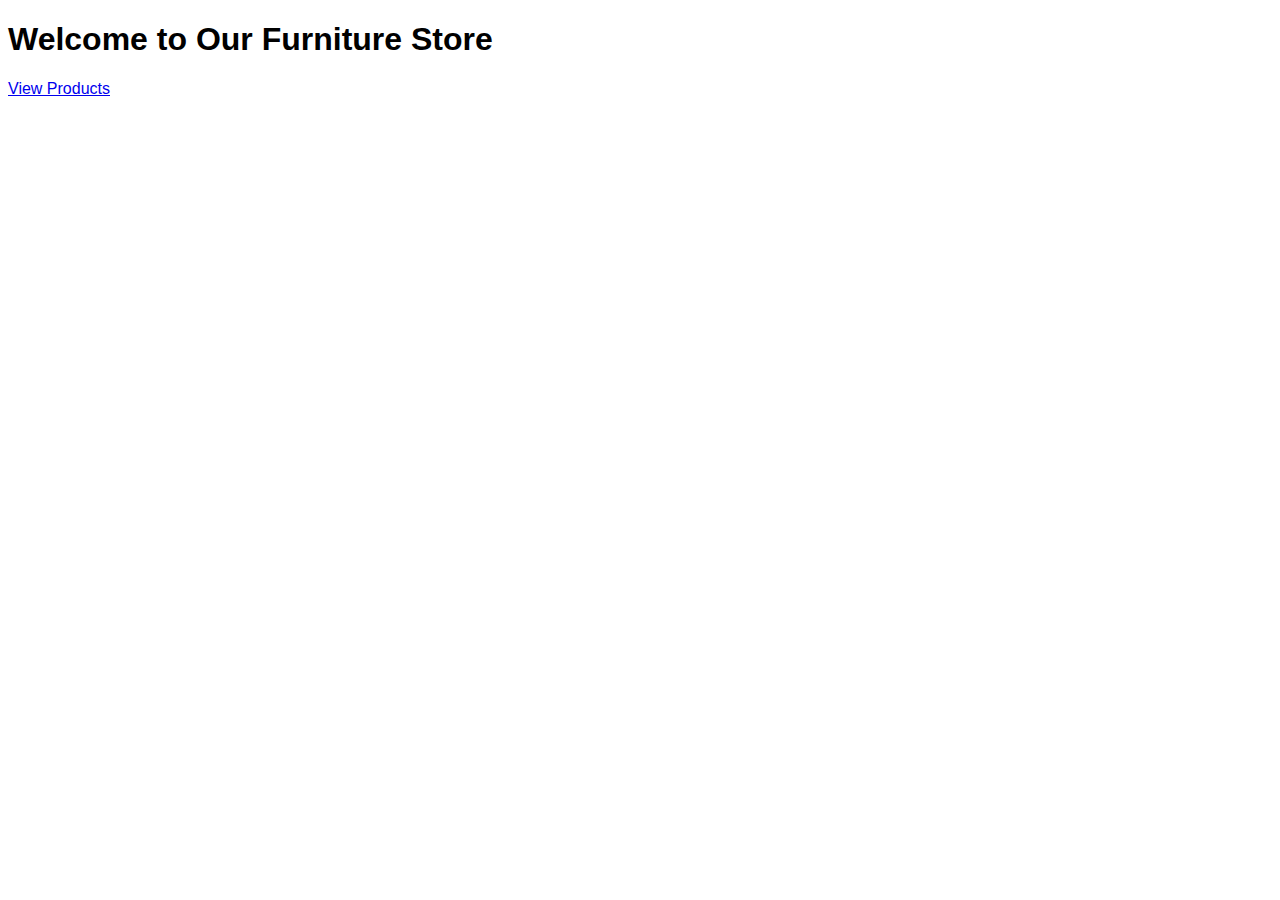
<file: index.html>
<!DOCTYPE html>
<html>
<head>
  <title>Furniture Retail</title>
  <link rel='stylesheet' href='css/styles.css'>
</head>
<body>
  <h1>Welcome to Our Furniture Store</h1>
  <a href='products.html'>View Products</a>
</body>
</html>
</file>
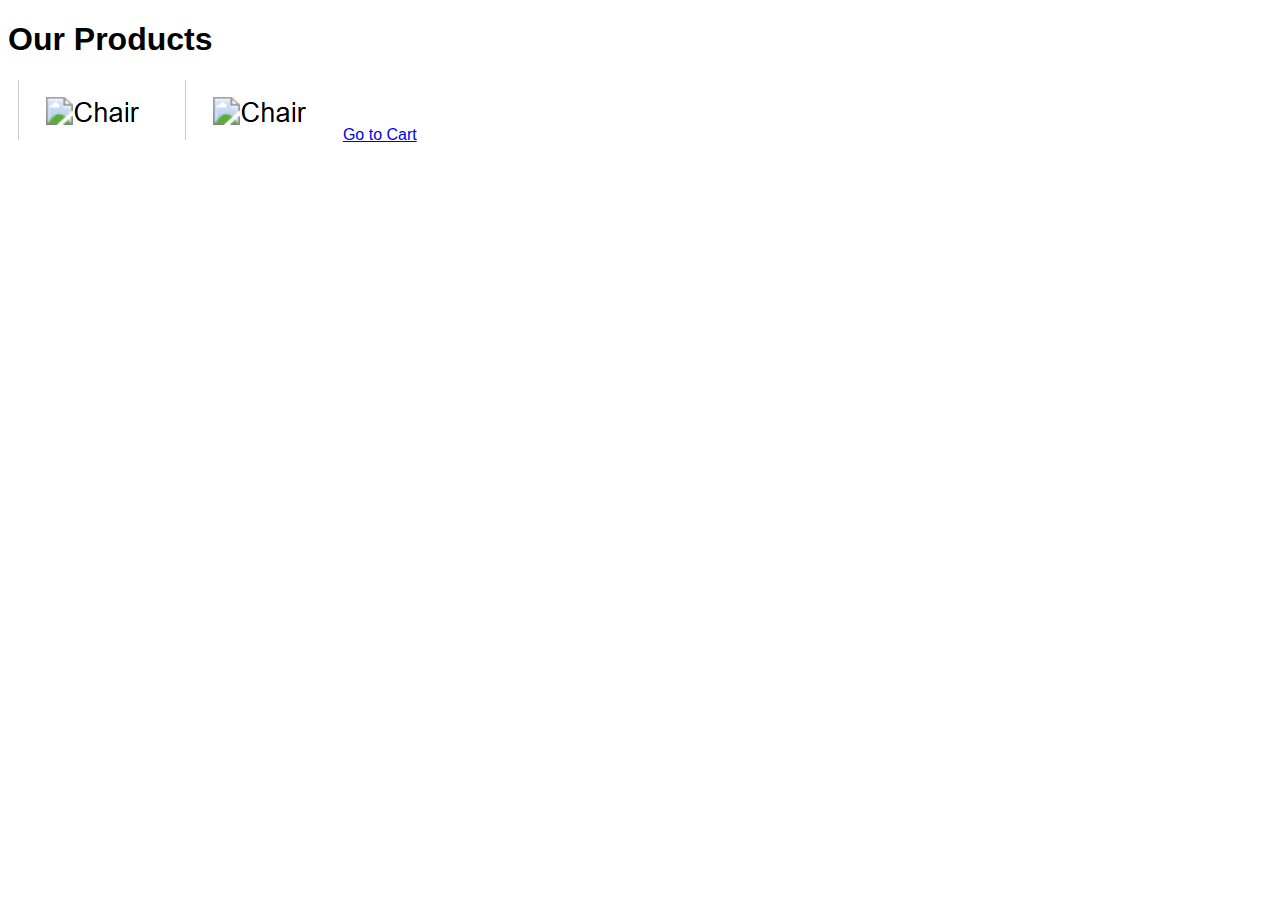
<file: products.html>
<!DOCTYPE html>
<html>
<head>
  <title>Products</title>
  <link rel='stylesheet' href='css/styles.css'>
</head>
<body>
  <h1>Our Products</h1>
  <img src='assets/images/chair.jpg' alt='Chair'>
  <img src='assets/images/table.jpg' alt='Table'>
  <a href='cart.html'>Go to Cart</a>
</body>
</html>
</file>
<file: css/styles.css>
body { font-family: Arial, sans-serif; }
</file>
